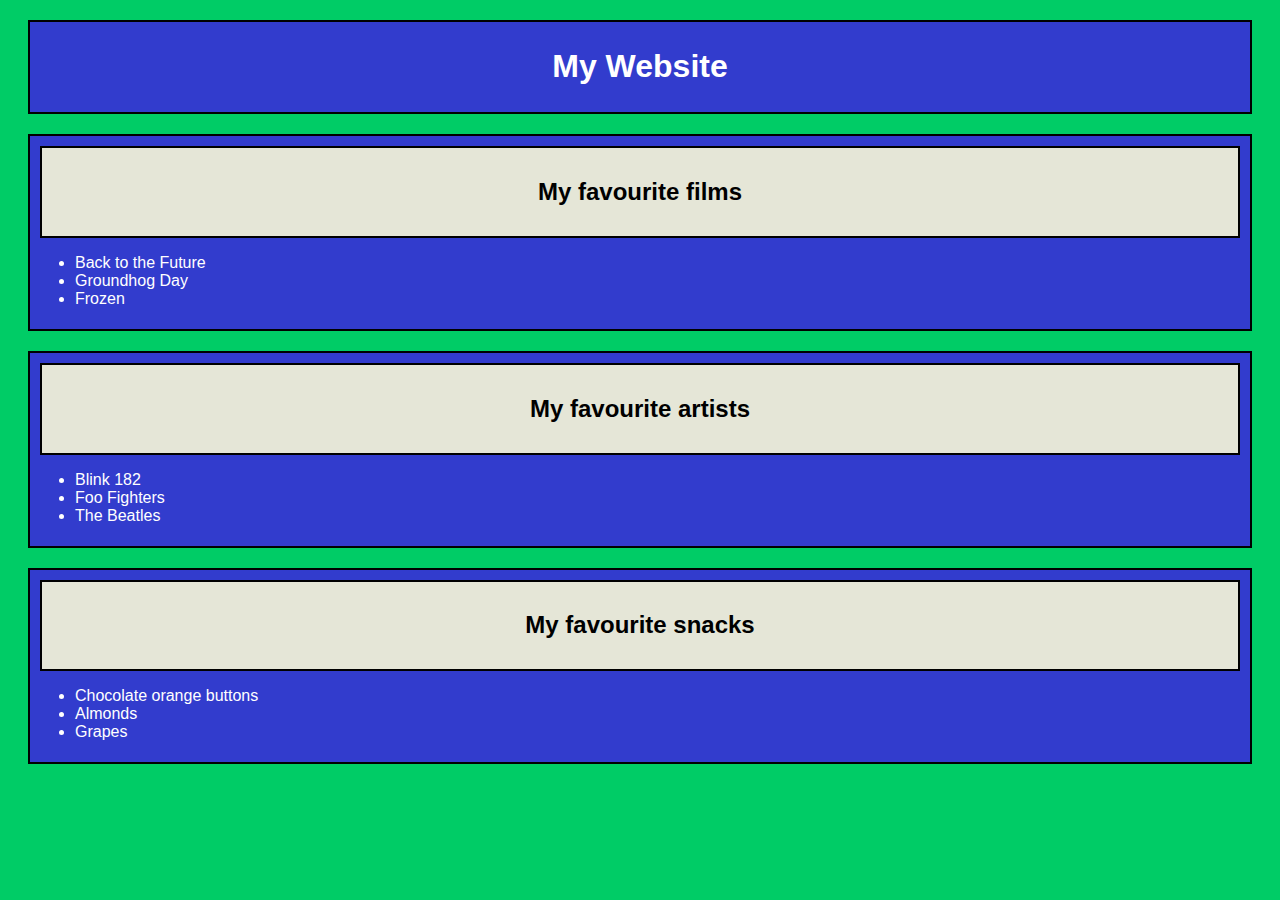
<file: Week 4/Class Materials/index.html>
<!DOCTYPE html>
<html>

<head>
  <link rel="stylesheet" href="style.css">
</head>

<body>

  <div class="favourite">
    <h1>My Website</h1>
  </div>

  <div class="favourite">
    <div class="subheading">
      <h2>My favourite films</h2>
    </div>
    <ul>
      <li>Back to the Future</li>
      <li>Groundhog Day</li>
      <li>Frozen</li>
    </ul>
  </div>

  <div class="favourite">
    <div class="subheading">
      <h2>My favourite artists</h2>
    </div>
    <ul>
      <li>Blink 182</li>
      <li>Foo Fighters</li>
      <li>The Beatles</li>
    </ul>
  </div>

  <div class="favourite">
    <div class="subheading">
      <h2>My favourite snacks</h2>
    </div>
    <ul>
      <li>Chocolate orange buttons</li>
      <li>Almonds</li>
      <li>Grapes</li>
    </ul>
  </div>


</body>

</html>
</file>
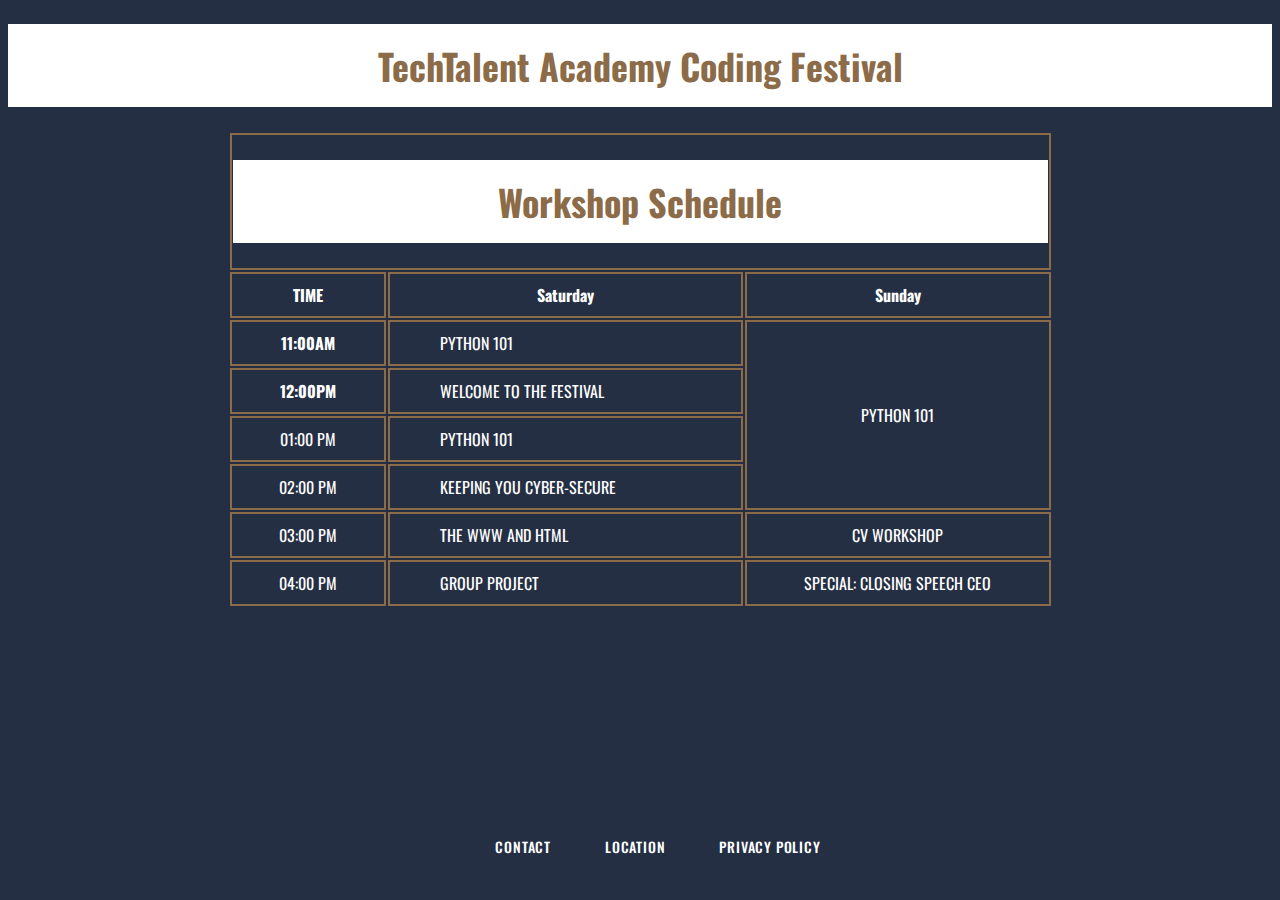
<file: Week 3/Home Learning Tasks/Beer Festival Schedule/index.html>
<!DOCTYPE html>
<html>

<head>
  <meta charset="utf-8">
  <title>TechTalent Academy Coding Festival</title>
  <link rel="stylesheet" type="text/css" href="style.css" />
  <link href="https://fonts.googleapis.com/css?family=Oswald" rel="stylesheet">
</head>

<body>

  <!-- header element -->
  <header>
    <h1>TechTalent Academy Coding Festival</h1>
  </header>

  <!-- section containing form -->
  <section>
    <table>
      <thead>
        <tr>
          <!-- use of colspan 3 so that the h1 takes over 3 cols-->
          <td colspan="3">
            <h1>Workshop Schedule</h1>
          </td>
        </tr>
        <tr>
          <!-- use of scope attribute for screen readers-->
          <th scope="col">TIME</th>
          <!-- Event is now taking over 2 days-->
          <th scope="col">Saturday</th>
          <th scope="col">Sunday</th>
        </tr>
      </thead>
      <tbody>
        <tr>
          <th scope="row" class="left">11:00AM</th>
          <td class="text-align-left">PYTHON 101</td>
          <td rowspan="4">PYTHON 101</td>
        </tr>
        <tr>
          <th scope="row" class="left">12:00PM</th>
          <td class="text-align-left">WELCOME TO THE FESTIVAL</td>

        </tr>
        <tr>
          <td scope="row" class="left">01:00 PM</td>
          <td class="text-align-left">PYTHON 101</td>
        </tr>
        <tr>
          <td scope="row" class="left">02:00 PM</td>
          <td class="text-align-left">KEEPING YOU CYBER-SECURE</td>
        </tr>
        <tr>
          <td scope="row" class="left">03:00 PM</td>
          <td class="text-align-left">THE WWW AND HTML</td>
          <td>CV WORKSHOP</td>
        </tr>
        <tr>
          <td scope="row" class="left">04:00 PM</td>
          <td class="text-align-left">GROUP PROJECT</td>
          <td><span>SPECIAL:</span> CLOSING SPEECH CEO</td>
        </tr>
      </tbody>
    </table>
  </section>

  <!-- footer section wrapped around it's own element-->
  <footer>

    <!-- used h3 tags as illustrated on schedule-->
    <h3>Contact</h3>
    <h3>Location</h3>
    <h3>Privacy Policy</h3>
  </footer>
</body>

</html>
</file>
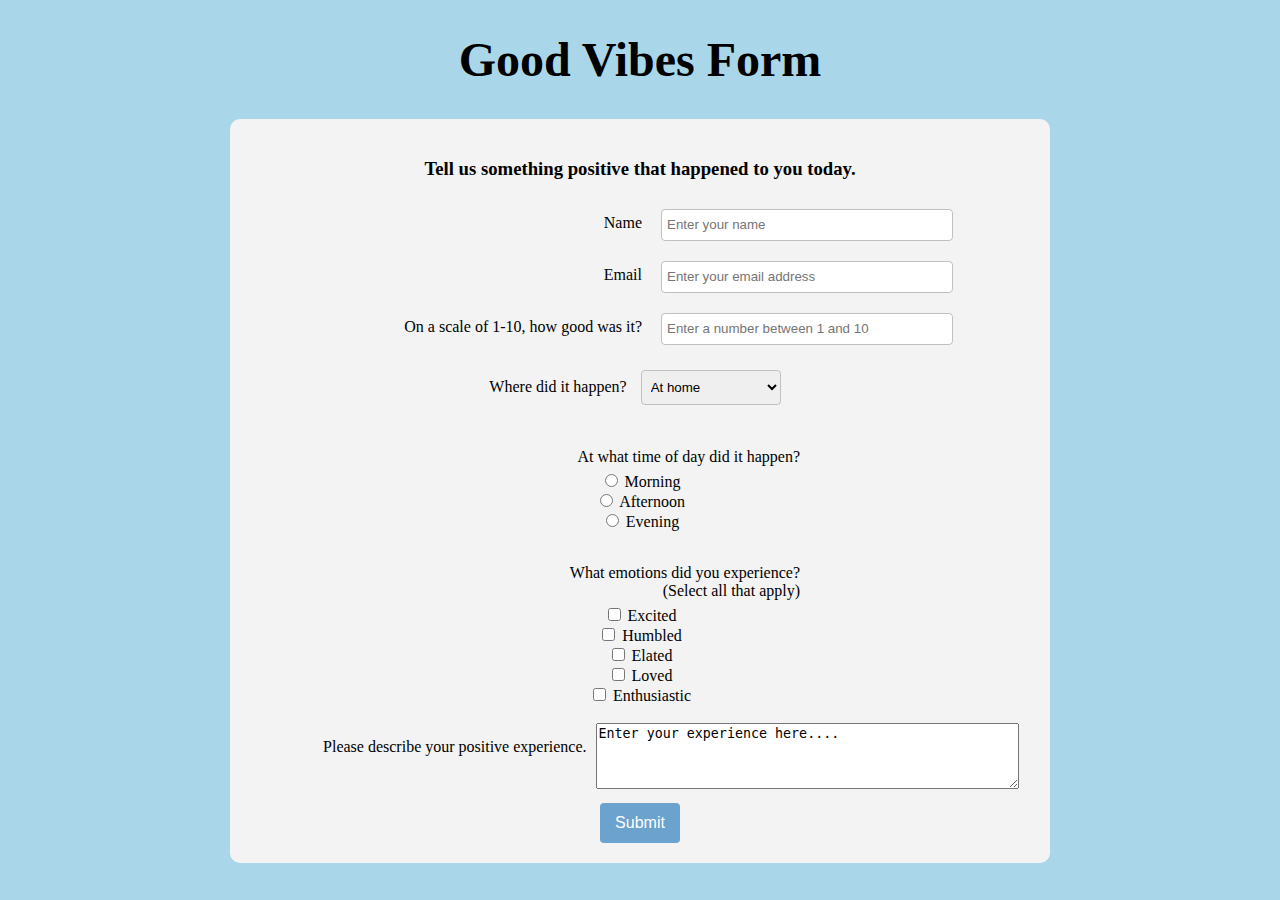
<file: Week 3/Home Learning Tasks/Good Vibes Form/index.html>
<!DOCTYPE html>
<html>

<head>
  <meta charset="UTF-8">
  <meta http-equiv="X-UA-Compatible" content="IE=edge">
  <meta name="viewport" content="width=device-width, initial-scale=1.0">

  <!-- removed styling sheet from header into head element-->
  <link rel="stylesheet" type="text/css" href="style.css" />

  <!-- title for page -->
  <title>Good Vibes Form</title>
</head>

<body>
  <!--main content unique for this page-->
  <main>
    <div>
      <h1 id="title">Good Vibes Form</h1>
    </div>
    <!-- master div-->
    <div class="master-div-style">
      <h3>Tell us something positive that happened to you today.</h3>

      <!-- input for user-name -->

      <!-- action attr not sepficied. POST method used to post data to server -->
      <form action="" method="POST">

      
      <section>
        <div>
          <label class="labels" for="user">Name</label>
          <!--add required attribute as this info is required-->
          <input class="input-fields" type="text" id="user" name="user" placeholder="Enter your name" required>
        </div>
      </section>

      <!-- input for email -->
      <section>
        <div>
          <label class="labels" for="email">Email</label>
          <!--add required attribute as this info is required-->
          <input class="input-fields" type="email" id="email" name="user" placeholder="Enter your email address"
            required>
        </div>
      </section>

      <!-- input for scaling number -->
      <section>
        <div>
          <label class="labels" for="scaling">On a scale of 1-10, how good was it?</label>
          <!-- use of min and max attr to determine value provided -->
          <input class="input-fields" type="number" id="scaling" name="scaling"
            placeholder="Enter a number between 1 and 10" min="1" max="10">
        </div>
      </section>

      <!-- input for dropdown -->
      <section>
        <div class="places">
          <label for="place">Where did it happen?</label>

          <!-- dropdown menu options -->
          <select id="place" name="place" class="dropdown">
            <option value="home">At home</option>
            <option value="work">At work</option>
            <option value="shop">At shop</option>
          </select>
        </div>
      </section>


      <!-- added break element to add breathing space-->
      <br>

      <!-- input for radio buttons-->
      <section>
        <div>
          <span class="labels">At what time of day did it happen?</span>
          <br>
          <input type="radio" name="time" id="morning" value="morning">
          <label for="morning">Morning</label><br>

          <input type="radio" name="time" id="afternoon" value="afternoon">
          <label for="afternoon"> Afternoon</label><br>

          <input type="radio" name="time" id="evening" value="evening">
          <label for="evening">Evening</label><br>

        </div>
      </section>

      <!-- added break element to add breathing space-->
      <br>

      <!-- input for checkboxes -->
      <section class="emotions">
        <label class="labels" for="emotion">What emotions did you experience?
          <br>
          <span>(Select all that apply)</span>
        </label>

        <br>

        <input id="excited" name="emotion" type="checkbox" value="excited">
        <label for="excited">Excited</label><br>

        <input id="humbled" name="emotion" type="checkbox" value="humbled">
        <label for="humbled">Humbled</label><br>

        <input id="elated" name="emotion" type="checkbox" value="elated">
        <label for="elated">Elated</label><br>

        <input id="loved" name="emotion" type="checkbox" value="loved">
        <label for="loved">Loved</label><br>

        <input id="enthusiastic" name="emotion" type="checkbox" value="enthusiastic">
        <label for="enthusiastic">Enthusiastic</label><br>
      </section>

      <!-- added break element to add breathing space-->
      <br>

      <!-- Description textarea for the user-->
      <section>
        <div>
          <label class="labels" for="description">Please describe your positive experience.</label>
          <textarea id="description" name="describe" rows="4" cols="50">Enter your experience here....</textarea>
        </div>
      </section>

      <!--submit button-->
      <section>
        <div>
          <input type="submit" value="Submit" class="button">
        </div>
      </section>
</form>
    </div>
  </main>

</body>

</html>
</file>
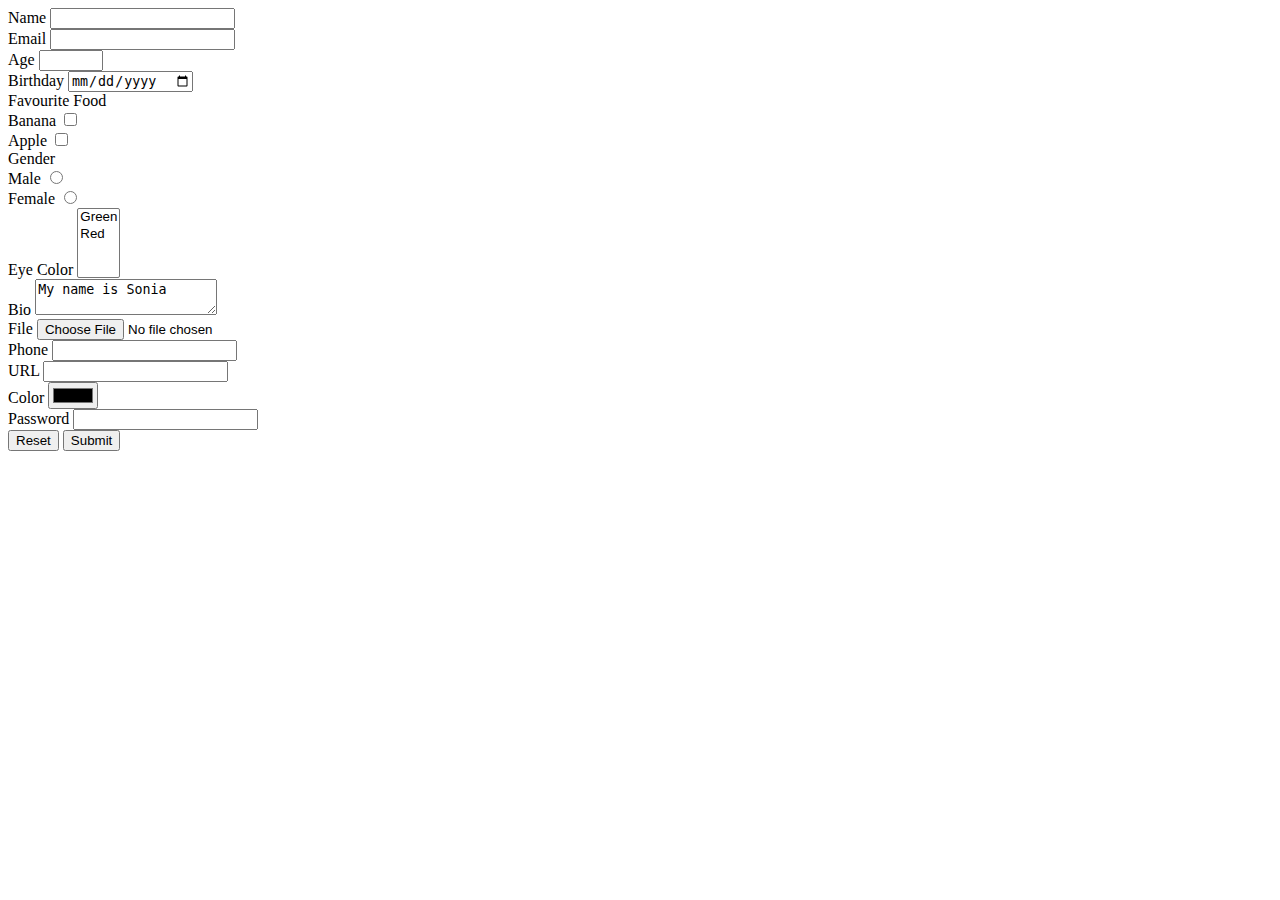
<file: Week 3/Home Learning Tasks/youtube_forms/index.html>
<!DOCTYPE html>
<html lang="en">

<head>
    <meta charset="UTF-8">
    <meta http-equiv="X-UA-Compatible" content="IE=edge">
    <meta name="viewport" content="width=device-width, initial-scale=1.0">
    <title>Form</title>
</head>

<body>
    <!--enctype = uploads larger files-->
    <form action="results.html" method="GET" enctype="multipart/form-data">
        <div>
            <label for="name">Name</label>
            <input type="text" name="name" id="name" required>
        </div>
        <div>
            <label for="email">Email</label>
            <input type="email" name="email" id="email" required>
        </div>
        <div>
            <label for="age">Age</label>
            <input type="number" name="age" id="age" min="1" max="200" step="5">
        </div>
        <div>
            <label for="date">Birthday</label>
            <input type="date" name="date" id="date" min="2019-06-10">
        </div>
        <div>
            Favourite Food
            <div>
                <label for="banana">Banana</label>
                <input type="checkbox" name="banana" id="banana">
            </div>
            <div>
                <label for="appe">Apple</label>
                <input type="checkbox" name="apple" id="apple">
            </div>
        </div>
        <div>
            Gender
            <div>
                <label for="male">Male</label>
                <input type="radio" name="gender" id="male" value="male">
            </div>
            <div>
                <label for="female">Female</label>
                <input type="radio" name="gender" id="female" value="female">
            </div>
        </div>
        <div>
            <label for="eyeColor">Eye Color</label>
            <select name="eyeColor" id="eyeColor" multiple>
                <option value="Green">Green</option>
                <option label="Red" value="Red"></option>
            </select>
        </div>
        <div>
            <label for="bio">Bio</label>
            <textarea id="bio" name="bio">My name is Sonia</textarea>
        </div>
        <input type="hidden" name="hidden" value="hi">
        <div>
            <label for="file">File</label>
            <input id="file" type="file" name="file">
        </div>
        <div>
            <label for="phone">Phone</label>
            <input type="tel" name="phone" id="phone">
        </div>
        <div>
            <label for="url">URL</label>
            <input type="url" name="url" id="url">
        </div>
        <div>
            <label for="color">Color</label>
            <input type="color" id="color" name="color">
        </div>
        <div>
            <label for="password">Password</label>
            <input type="password" name="password" id="password" required>
        </div>
        <button type="reset">Reset</button>
        <button type="submit">Submit</button>
    </form>

</body>

</html>
</file>
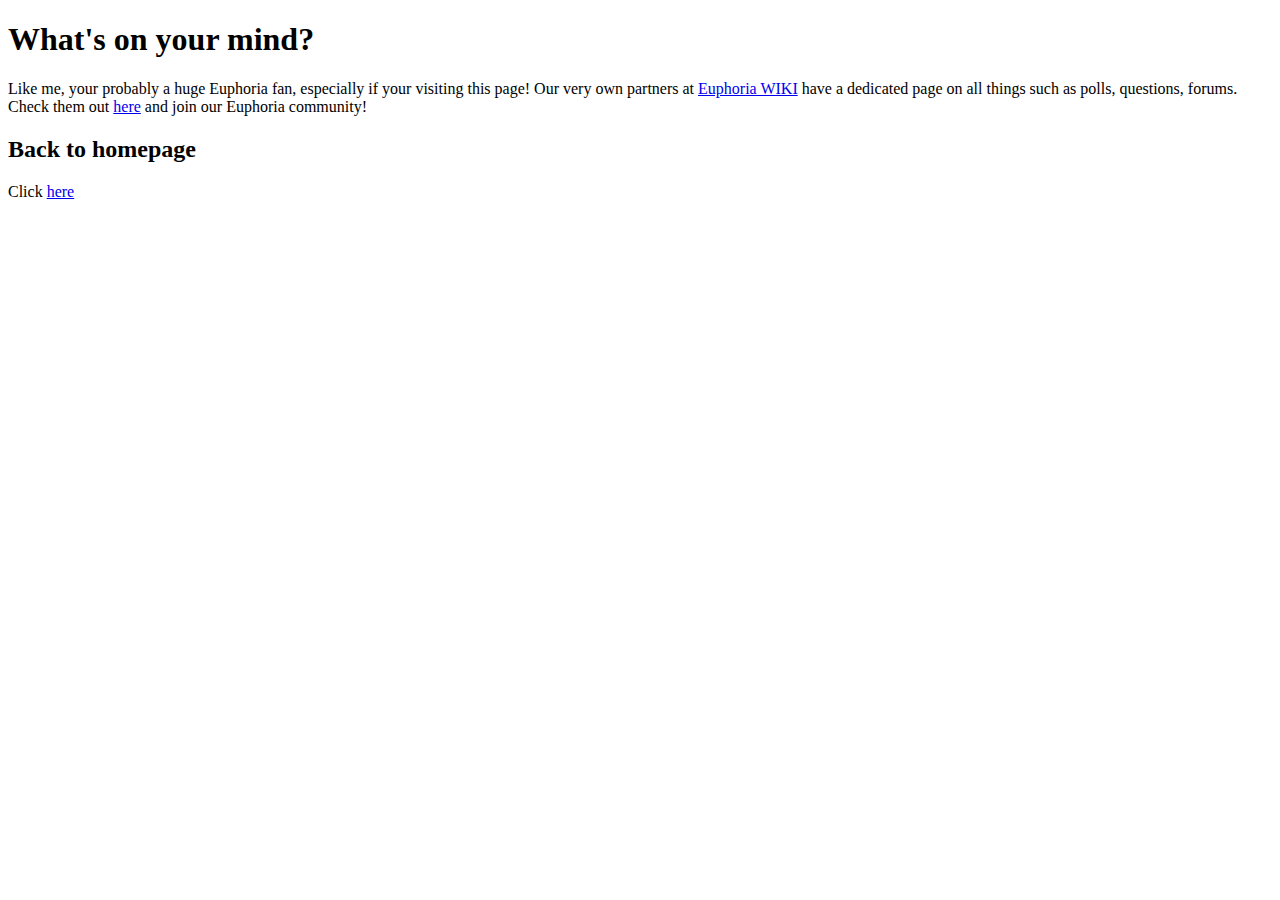
<file: Week 1/community.html>
<!DOCTYPE html>
<html lang="en">
  <head>
    <meta charset="UTF-8" />
    <meta http-equiv="X-UA-Compatible" content="IE=edge" />
    <meta name="viewport" content="width=device-width, initial-scale=1.0" />
    <title>Discuss everything about Euphoria!</title>
  </head>
  <body>

    <!-- Community page linking to external partner, not enough time to collate separate content  -->
    <div>
      <h1>What's on your mind?</h1>
      <p>
        Like me, your probably a huge Euphoria fan, especially if your visiting
        this page! Our very own partners at
        <a href="https://euphoria.fandom.com/wiki/Euphoria_Wiki" target="_blank"
          >Euphoria WIKI</a
        >
        have a dedicated page on all things such as polls, questions, forums.
        Check them out
        <a href="https://euphoria.fandom.com/" target="_blank"> here</a> and
        join our Euphoria community!
      </p>
    </div>

    <!-- Link for user to visit homepage if they wish too -->
    <div>
        <h2>Back to homepage</h2>
        <p>Click <a href="index.html">here</a></p>
    </div>
  </body>
</html>
</file>
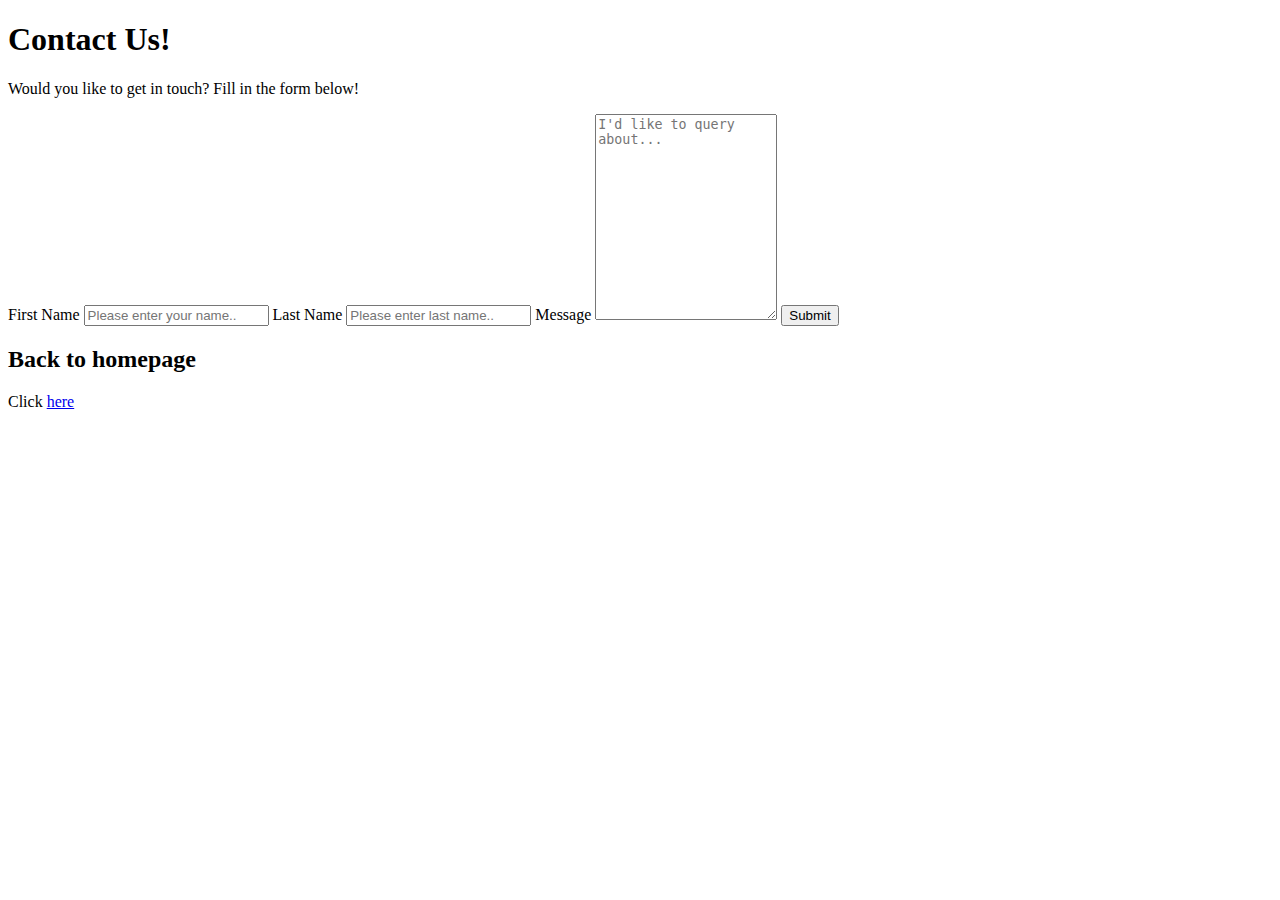
<file: Week 1/contact.html>
<!DOCTYPE html>
<html lang="en">
  <head>
    <meta charset="UTF-8" />
    <meta http-equiv="X-UA-Compatible" content="IE=edge" />
    <meta name="viewport" content="width=device-width, initial-scale=1.0" />
    <title>Contact Me!</title>
  </head>
  <body>
    <!-- Contact header -->
    <div>
      <h1>Contact Us!</h1>
      <p>Would you like to get in touch? Fill in the form below!</p>
    </div>

    <!-- Contact form -->
    <div>
      <form>
        <!-- Input for first name -->
        <label for="fname">First Name</label>
        <input
          type="text"
          id="fname"
          name="firstname"
          placeholder="Please enter your name.."
        />

        <!-- Input for last name-->
        <label for="lname">Last Name</label>
        <input
          type="text"
          id="lname"
          name="lastname"
          placeholder="Please enter last name.."
        />

        <!-- Input for message/text area-->
        <label for="message">Message</label>
        <textarea
          id="message"
          name="message"
          placeholder="I'd like to query about..."
          style="height: 200px"
        ></textarea>

        <input type="submit" value="Submit" />
      </form>
    </div>

    <!-- Section to go back to homepage -->
    <div>
      <h2>Back to homepage</h2>
      <p>Click <a href="index.html">here</a></p>
    </div>
  </body>
</html>
</file>
<file: Week 4/Class Materials/style.css>
body {
  background-color: rgb(0, 204, 102);
  font-family: sans-serif;
}

h1 {
  text-align: center;
}

.favourite {
  background-color: rgb(50, 60, 205);
  color: white;
  border: 2px solid black;
  margin: 20px;
  padding: 5px;
}

.subheading {
  background-color: rgb(229, 230, 215);
  color: black;
  border: 2px solid black;
  margin: 5px;
  padding: 10px;
  text-align: center;
}
</file>
<file: Week 3/Home Learning Tasks/Beer Festival Schedule/style.css>
body {
  background-color: #242f44;
  color: white;
  font-family: "Oswald", sans-serif;
}

header {
  text-align: center;
  margin-top: 5px;
}

h1 {
  font-size: 36px;
  padding: 15px;
  color: #8c6b48;
  background-color: white;
}

h2 {
  font-size: 24px;
  padding: 15px;
  text-transform: uppercase;
}

h3 {
  font-size: 20px;
  padding: 15px;
  text-transform: uppercase;
  text-align: left;
  margin-left: 20px;
  font-weight: 500;
  line-height: 2.7;
  letter-spacing: 0.8px;
}

th {
  border: 2px solid #8c6b48;
}

table {
  text-align: center;
  margin: 20px auto;
}

/* add some breathing space within data entry */
th,
td {
  height: 40px;
}
td {
  border: 2px solid #8c6b48;
  width: 300px;
}

footer {
  margin-top: 50px;
  text-align: center;
  position: fixed;
  width: 100%;
  bottom: 5px;
  background-color: #242f44;
  z-index: 5;
}
footer h3 {
  display: inline-block;
  font-size: 14px;
  background-color: #242f44;
}

.container {
  max-width: 940px;
  margin: 0 auto;
  height: 800px;
}

.left {
  width: 150px;
}

/* makes the text-align to the left and adds breathing space*/
.text-align-left {
  text-align: left;
  padding-left: 50px;
}
</file>
<file: Week 3/Home Learning Tasks/Good Vibes Form/style.css>
body {
    text-align: center;
    background-color: #a9d7e9;
  }
  
  h1 {
    font-size: 48px;
  }
  
  p {
    font-size: 22px;
  }
  
  .form-rows {
    position: static;
    display: block;
  }
  
  .master-div-style {
    margin: auto;
    width: 800px;
    background-color: #f3f3f3;
    border-radius: 10px;
    padding: 20px 10px 10px 10px;
  }
  
  .fields {
    display: inline-block;
    text-align: left;
    width: 48%;
    vertical-align: middle;
  }
  .labels {
    display: inline-block;
    text-align: right;
    width: 40%;
    padding: 5px;
    vertical-align: top;
    margin-top: 10px;
  }
  
  .input-fields {
    height: 20px;
    width: 280px;
    padding: 5px;
    margin: 10px;
    border: 1px solid #c0c0c0;
    border-radius: 4px;
  }
  
  .dropdown {
    height: 35px;
    width: 140px;
    padding: 5px;
    margin: 15px 10px 10px 10px;
    border: 1px solid #c0c0c0;
    border-radius: 4px;
  }
  
  .radio {
    position: relative;
    left: -43px;
    margin-left: 10px;
    display: block;
    padding-bottom: 10px;
  }
  
  .user-selection {
    float: left;
    margin-right: 5px;
  }
  
  .button {
    font-size: 1em;
    background-color: #6ba2ce;
    color: white;
    border: 0px solid;
    border-radius: 4px;
    height: 40px;
    width: 80px;
    margin: 10px;
  }
  
  @media (max-width: 833px) {
    .master-div-style {
      width: 70%;
    }
  
    .fields {
      display: inline-block;
      text-align: left;
      width: 48%;
      vertical-align: middle;
    }
  
    .input-fields {
      width: 80%;
    }
  
    .dropdown {
      width: 90%;
    }
  }
  
  @media (max-width: 520px) {
    .master-div-style {
      width: 80%;
    }
  
    .fields {
      width: 80%;
      float: left;
    }
    .labels {
      width: 100%;
      text-align: left;
    }
  
    .input-fields {
      width: 100%;
    }
  
    .dropdown {
      width: 100%;
    }
  }
</file>
